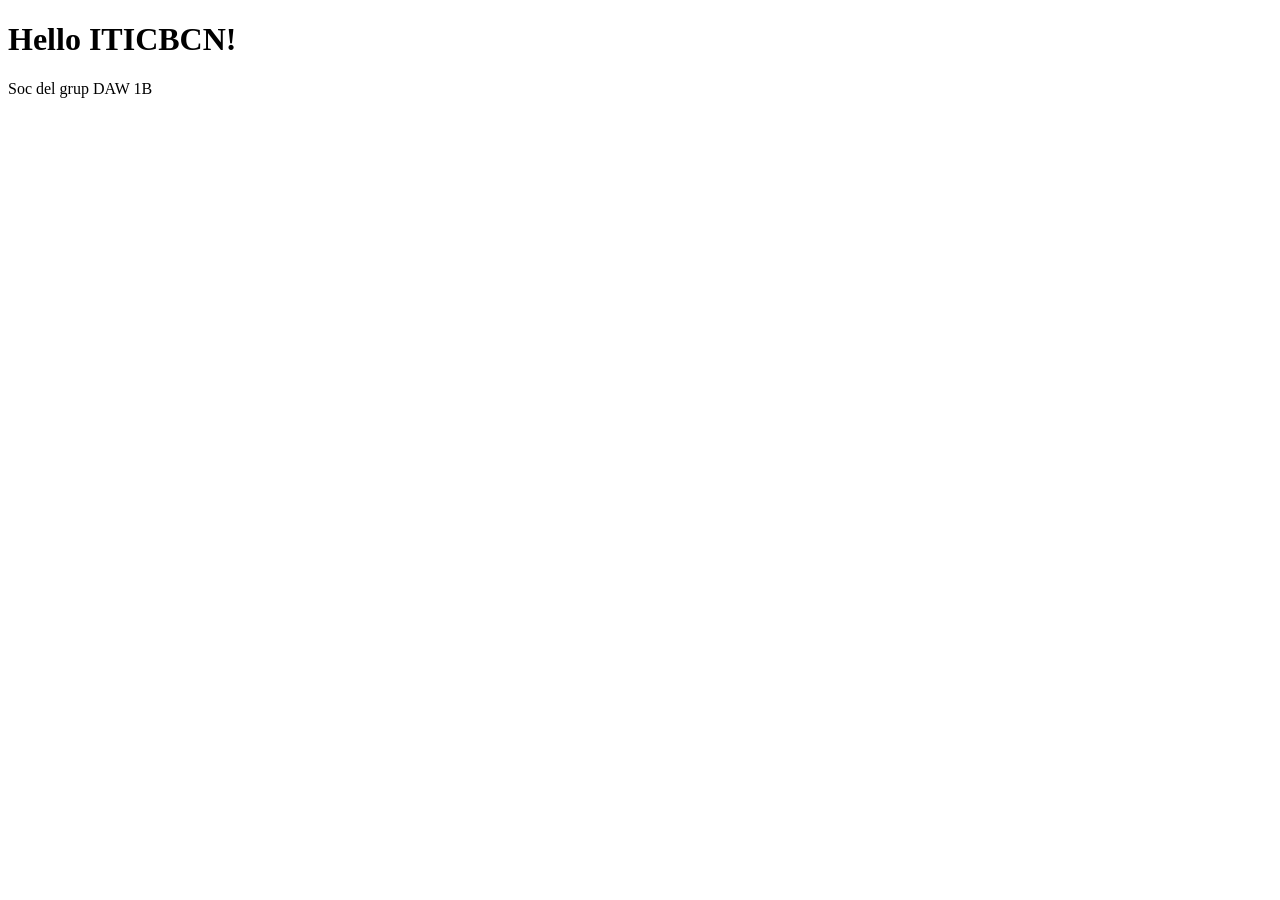
<file: Introduccion/index.html>
<!DOCTYPE html>
<html lang="en">
<head>
    <meta charset="UTF-8">
    <meta name="viewport" content="width=device-width, initial-scale=1.0">
    <title>First Page</title>
</head>
<body>
    <h1>Hello ITICBCN!</h1>
    <p>Soc del grup DAW 1B</p>
</body>
</html>
</file>
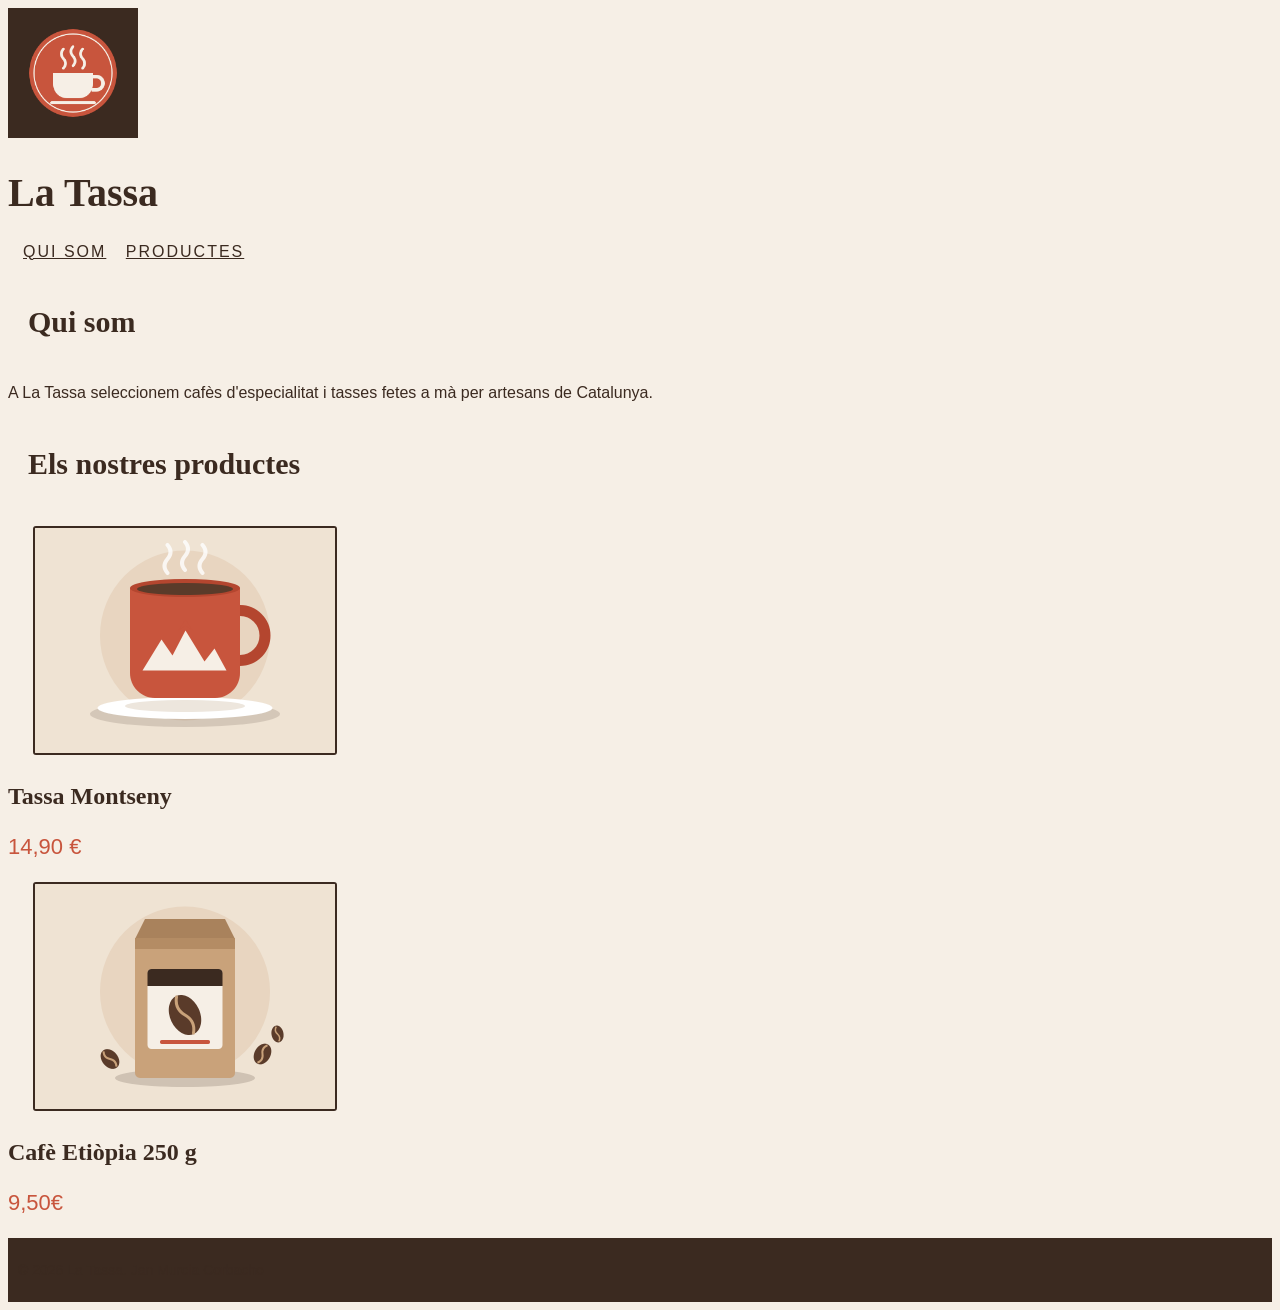
<file: RA2/EXAMEN/la-tassa/index.html>
<!DOCTYPE html>
<html lang="ca">
<head>
    <meta charset="UTF-8">
    <meta name="viewport" content="width=device-width, initial-scale=1.0">
    <title>La Tassa</title>
	<link rel ="stylesheet" href="css/styles.css">
</head>
<body>
	<header>
		<img src="img/logo.png" alt = "Logotip de La Tassa">
		<h1>La Tassa</h1>
		<nav>
			<a href = #qui-som>QUI SOM</a>
			<a href = #productes>PRODUCTES</a>
		</nav>
	</header>
	<section id="qui-som">
		<h2>Qui som</h2>
		<p>A La Tassa seleccionem cafès d'especialitat i tasses fetes a mà per artesans de Catalunya.</p>
	</section>
	<section id="productes">
		<h2>Els nostres productes</h2>
		<article class="targeta">
			<img src="img/tassa-montseny.png" alt="Tassa Montseny">
			<h3>Tassa Montseny</h3>
			<p>14,90 €</p>
		</article>
		<article class="targeta">
			<img src="img/cafe-etiopia.png" alt="Cafè Etiòpia">
			<h3>Cafè Etiòpia 250 g</h3>
			<p>9,50€</p>
		</article>
	</section>
	<footer>
		<p>© 2026 La Tassa. Jan Murcia Corbacho</p>
	</footer>
</body>
</html>
</file>
<file: RA2/EXAMEN/la-tassa/css/styles.css>
body{
	background-color: #F6EFE6;
	font-family: Arial, sans-serif;
	font-size: 16px;
	color: #3B2A20;
	border-radius: 10px;
}
h1, h2, h3{
	font-family: Georgia, serif;
}
h1{
	font-size: 40px;
}
header img{
	background-color: #3B2A20;
	padding: 20px;
	width: 90px;
	justify-content: central;
}
nav a{
	margin: 0px 0px 15px 15px;
	color: #3B2A20;
	letter-spacing: 2px;
}
section h2{
	max-width: 700px;
	padding: 20px;
	justify-content: central;
	font-size: 30px;
	color: #3B2A20;
}
.targeta img{
	background-color: #ffffff;
	border: solid;
	border-width: 2px;
	border-color: #3B2A20;
	margin: 0px 25px;
	justify-content: central;
	width: 300px;
	border-radius: 3px;
}
.targeta h3{
	font-size: 24px;
}
.targeta p{
	font-size: 22px;
	color: #C8553D;
}
footer{
	background-color: #3B2A20;
	color: #F6EFE6
	justify-content: central;
	font-size: 14px;
	padding: 10px
}
</file>
